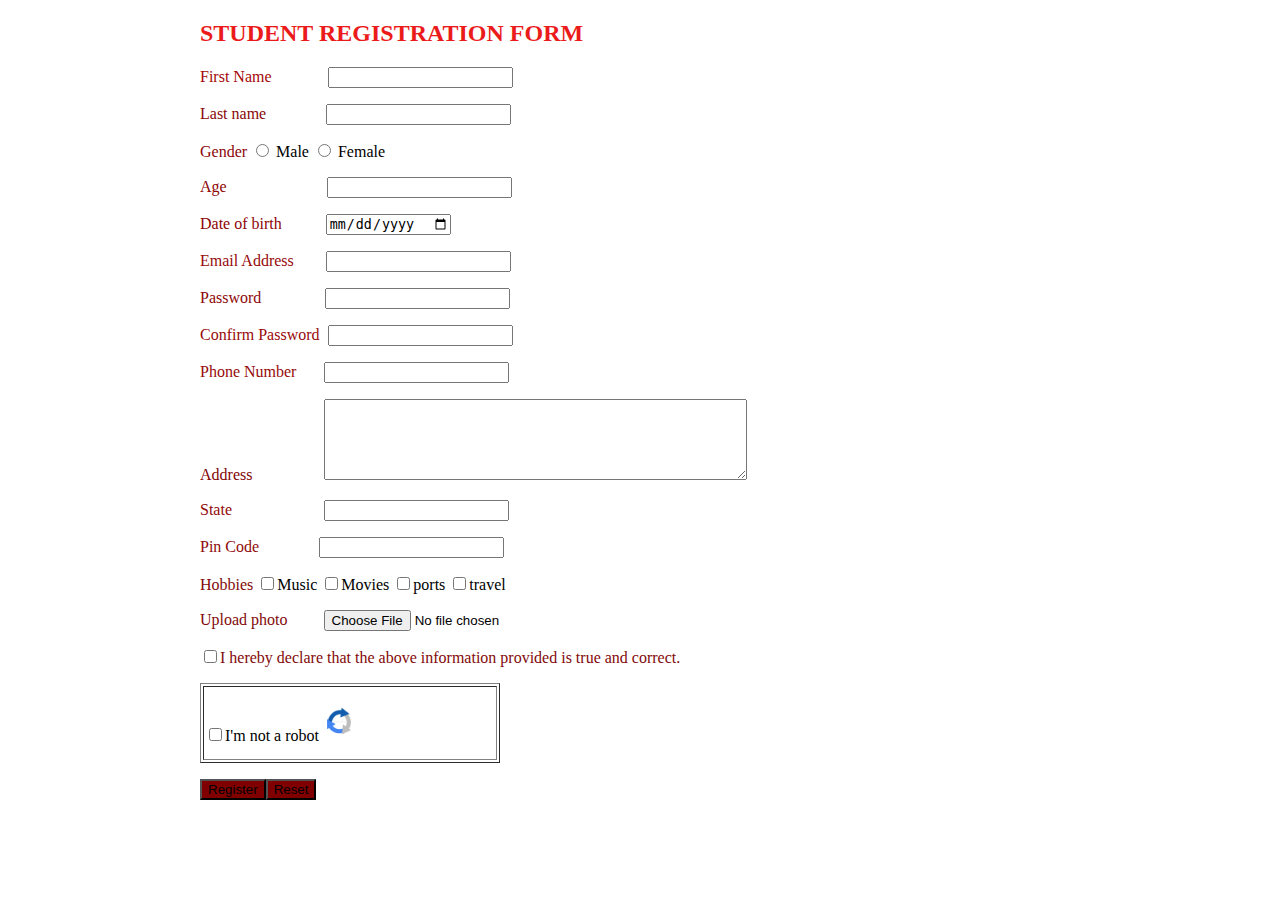
<file: form/index.html>
<!DOCTYPE html>
<html lang="en">
<head>
    <meta charset="UTF-8">
    <meta name="viewport" content="width=device-width, initial-scale=1.0">
    <title>Document</title>
    <style>
        body{
         margin-left: 200px;
         margin-right: 200px;
        }
     </style>
</head>
<body>
   <h2 style="color:rgb(235, 27, 27)">STUDENT REGISTRATION FORM</h2>
   <form action="">

<p><label for=""style="color:rgb(164, 7, 7)">First Name</label>&nbsp;&nbsp;&nbsp;&nbsp;&nbsp;&nbsp;&nbsp;&nbsp;&nbsp;&nbsp;&nbsp;&nbsp;&nbsp;&nbsp;<input type="text" name="" id=""></p>
<p><label for=""style="color:rgb(137, 7, 7)">Last name</label>&nbsp;&nbsp;&nbsp;&nbsp;&nbsp;&nbsp;&nbsp;&nbsp;&nbsp;&nbsp;&nbsp;&nbsp;&nbsp;&nbsp;&nbsp;<input type="text" name="" id=""></p>
<p><label for=""style="color:rgb(139, 7, 7)">Gender</label> <input type="radio" id="gender" name="gender" value="male"/> Male  <input type="radio" id="gender" name="gender" value="female"/> Female</p>
<p><label for=""style="color:rgb(142, 5, 5)">Age</label>&nbsp;&nbsp;&nbsp;&nbsp;&nbsp;&nbsp;&nbsp;&nbsp;&nbsp;&nbsp;&nbsp;&nbsp;&nbsp;&nbsp;&nbsp;&nbsp;&nbsp;&nbsp;&nbsp;&nbsp;&nbsp;&nbsp;&nbsp;&nbsp;&nbsp;<input type="text" name="" id=""></p>
<p><label for=""style="color:rgb(142, 5, 5)">Date of birth</label>&nbsp;&nbsp;&nbsp;&nbsp;&nbsp;&nbsp;&nbsp;&nbsp;&nbsp;&nbsp; <input type="date" name="" id=""></p>
<p><label for=""style="color:rgb(150, 10, 10)">Email Address</label>&nbsp;&nbsp;&nbsp;&nbsp;&nbsp;&nbsp;&nbsp; <input type="email" name="" id=""></p>
<p><label for=""style="color:rgb(142, 7, 7)">Password</label>&nbsp;&nbsp;&nbsp;&nbsp;&nbsp;&nbsp;&nbsp;&nbsp;&nbsp;&nbsp;&nbsp;&nbsp;&nbsp;&nbsp;&nbsp;&nbsp;<input type="password" name="" id=""></p>
<p><label for=""style="color:rgb(152, 9, 9)">Confirm Password</label>&nbsp; <input type="password" name="" id=""></p>
<p><label for=""style="color:rgb(151, 9, 9)">Phone Number</label>&nbsp;&nbsp;&nbsp;&nbsp;&nbsp;&nbsp;&nbsp;<input type="number" name="" id=""></p>
<p><label for=""style="color:rgb(130, 5, 5)">Address</label>&nbsp;&nbsp;&nbsp;&nbsp;&nbsp;&nbsp;&nbsp;&nbsp;&nbsp;&nbsp;&nbsp;&nbsp;&nbsp;&nbsp;&nbsp;&nbsp;&nbsp; <textarea rows="5" cols="50" name="address"></textarea></p>
<p><label for=""style="color:rgb(146, 9, 9)">State</label>&nbsp;&nbsp;&nbsp;&nbsp;&nbsp;&nbsp;&nbsp;&nbsp;&nbsp;&nbsp;&nbsp;&nbsp;&nbsp;&nbsp;&nbsp;&nbsp;&nbsp;&nbsp;&nbsp;&nbsp;&nbsp;&nbsp; <input type="text" name="" id=""></p>
<p><label for=""style="color:rgb(143, 10, 10)">Pin Code</label>&nbsp;&nbsp;&nbsp;&nbsp;&nbsp;&nbsp;&nbsp;&nbsp;&nbsp;&nbsp;&nbsp;&nbsp;&nbsp;&nbsp;&nbsp;<input type="text" name="" id=""></p>
<p><label for=""style="color:rgb(130, 9, 9)">Hobbies</label> <input type="checkbox" name="Hobbies" id="" value=""/>Music <input type="checkbox" name="Hobbies" id="" value=""/>Movies <input type="checkbox" name="Hobbies" id="" value=""/>ports <input type="checkbox" name="Hobbies" id="" value=""/>travel</p>
<p><label for=""style="color:rgb(130, 9, 9)">Upload photo</label>&nbsp;&nbsp;&nbsp;&nbsp;&nbsp;&nbsp;&nbsp;&nbsp;&nbsp;<input type="file" name=""id=""value="choose file"></p>
<p><label for=""style="color:rgb(130, 9, 9)">
<input type="checkbox" name="" id="" value=""/>I hereby declare that the above information provided is true and correct.</p>
<table border="1" width="300" height="80">
    <tr>
        <td><input type="checkbox">I'm not a robot<img src="robot.png" width="40px" height="40px"></td>
    </tr>
</table>
<p><label for=""style="color:rgb(143, 10, 10)"></label><input type="button" value="Register" name="" id="" style="background-color:maroon"><input type="button" value="Reset"name="" id="" style="background-color: maroon"></p>

</form>
</body>
</html>
</file>
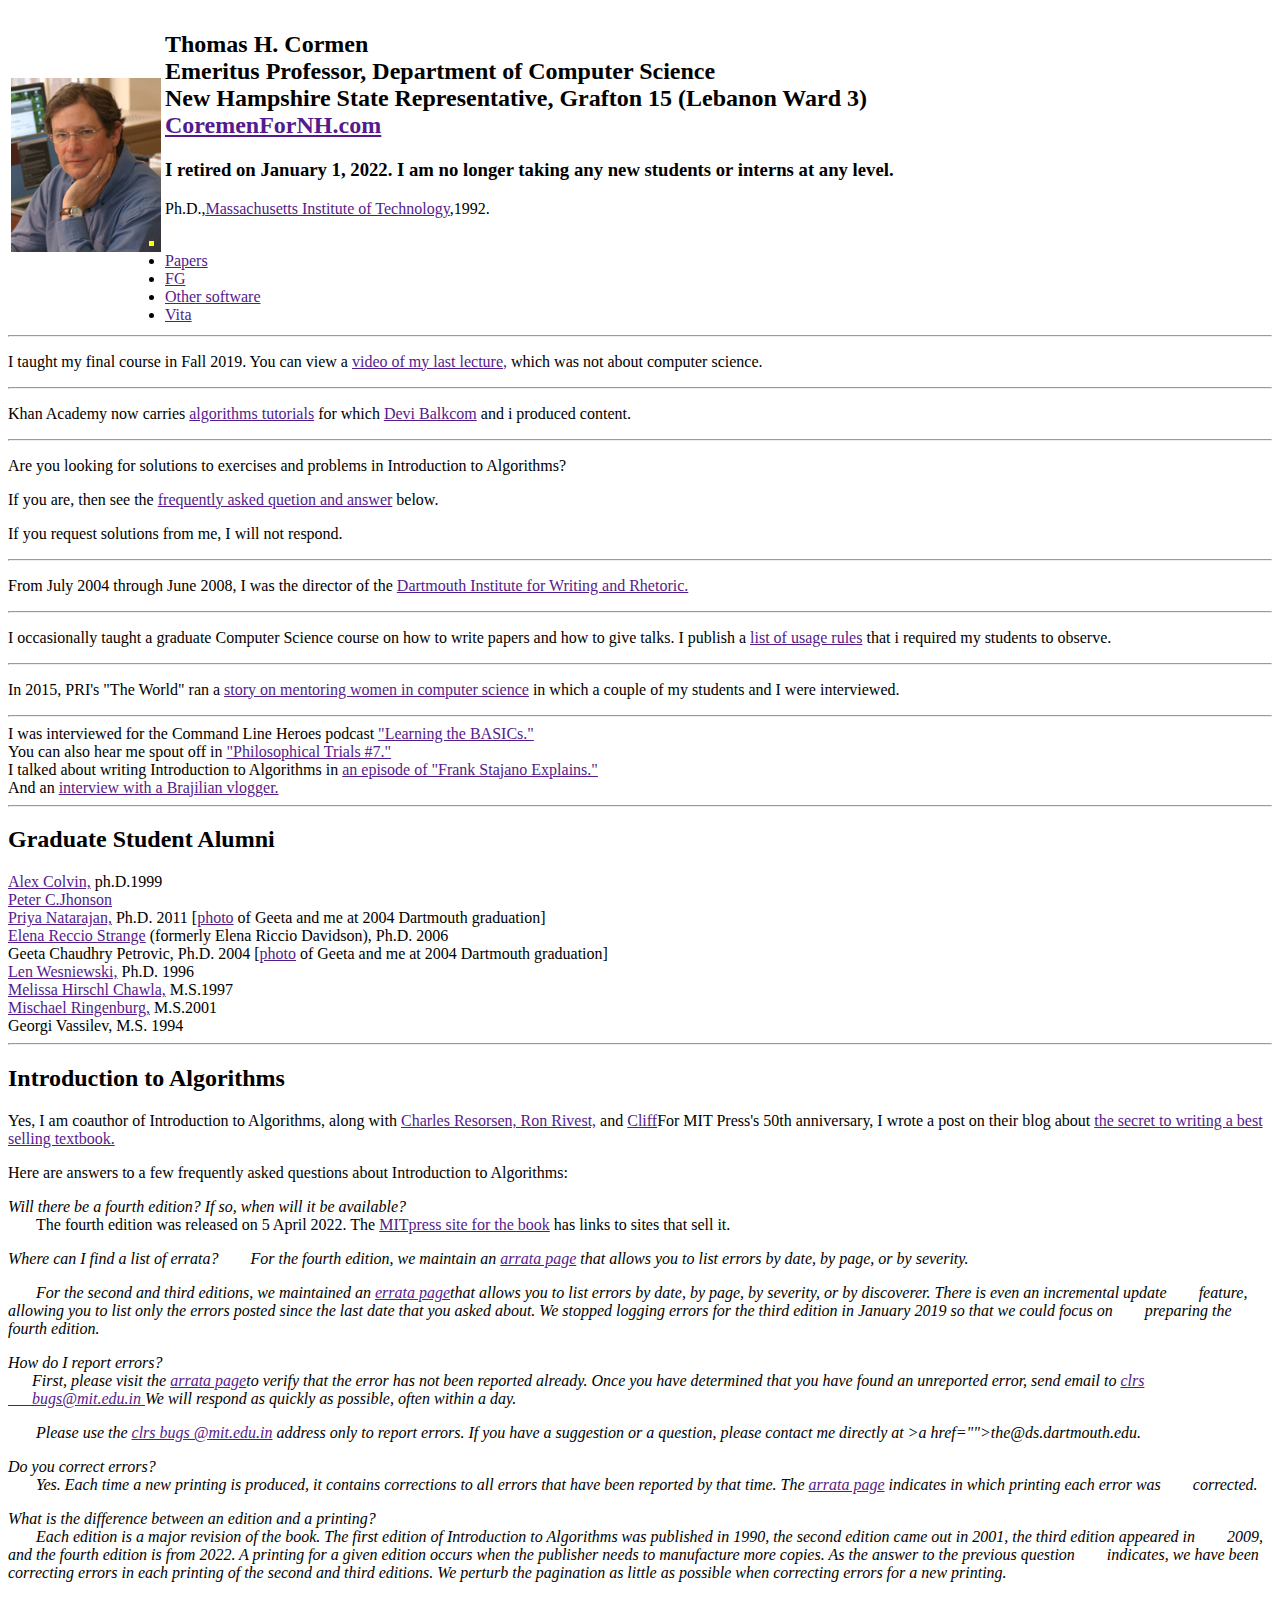
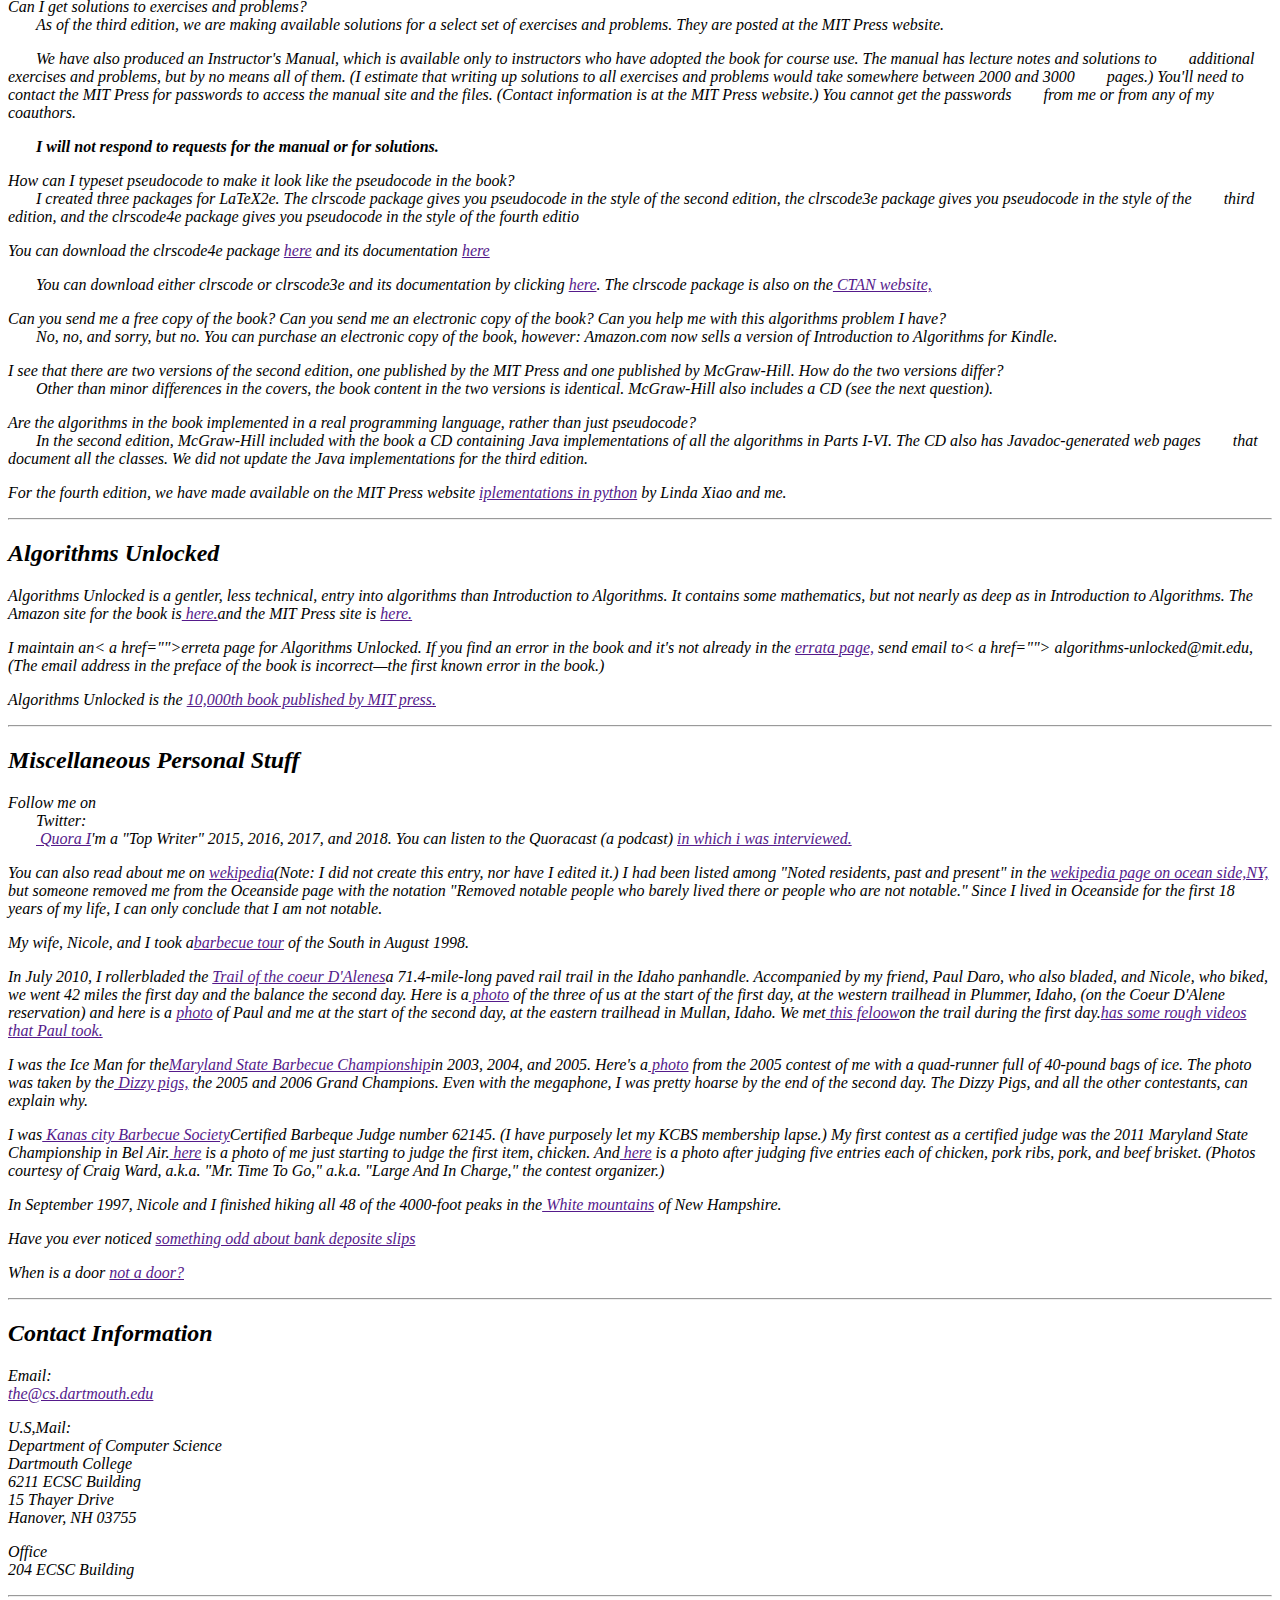
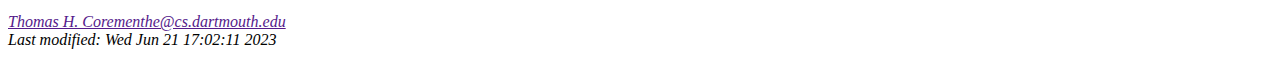
<file: html/index.html>
<!DOCTYPE html>
<html lang="en">
<head>
    <meta charset="UTF-8">
    <meta name="viewport" content="width=device-width, initial-scale=1.0">
    <title>Document</title>
</head>
<body>
    <table>
        <tr>
            <td>
                <img src="Cormen05.jpg" alt="Thomas H. Coreman"width="150px",height="150px">
            </td>
            <td>
                <h2>
                     Thomas H. Cormen<br>
                     Emeritus Professor, Department of Computer Science<br>
                     New Hampshire State Representative, Grafton 15 (Lebanon Ward 3)<br>
                    <a href=""><u>CoremenForNH.com</u></a>
                </h2>
                    <h3>
                        I retired on January 1, 2022. I am no longer taking any new students or interns at any level. 
                    </h3>
                    <p>
                        Ph.D.,<a href=""><u>Massachusetts Institute of Technology</u></a>,1992.
                    </p>
                    <li style ="color:yellow"type="square">
                    <li><a href="">Papers</a></li>
                    <li><a href="">FG</a></li>
                    <li><a href="">Other software</a></li>
                    <li><a href="">Vita</a></li>
                    </li>
            </td>
        </tr>
    </table>
    <hr>
    <p>
        I taught my final course in Fall 2019. You can view a <a href="">video of my last lecture,</a>  which was not about computer science.
    </p>
    <hr>
    <p>
        Khan Academy now carries <a href="">algorithms tutorials</a> for which <a href=""
>Devi Balkcom</a> and i produced content.    </p>
<hr>
<p>
Are you looking for solutions to exercises and problems in Introduction to Algorithms?<br></p>
<p>
If you are, then see the <a href="">frequently asked quetion and answer</a> below.<br>
</p>
<p>
    If you request solutions from me, I will not respond.
</p>
<hr>
<p>From July 2004 through June 2008, I was the director of the <a href="">Dartmouth Institute for Writing and Rhetoric.</a></p>
<hr>
<p>I occasionally taught a graduate Computer Science course on how to write papers and how to give talks. I publish a <a href="">list of usage rules</a> that i required my students to observe.</p>
<hr>
<p>In 2015, PRI's "The World" ran a <a href="">story on mentoring women in computer science</a> in which a couple of my students and I were interviewed.</p>
<hr>
I was interviewed for the Command Line Heroes podcast <a href="">"Learning the BASICs."</a><br>
You can also hear me spout off in <a href="">"Philosophical Trials #7."</a><br>
I talked about writing Introduction to Algorithms in <a href="">an episode of "Frank Stajano Explains."</a><br>
And an <a href="">interview with a Brajilian vlogger.</a>
<hr>
<h2>
    Graduate Student Alumni
</h2>
<li><a href="">Alex Colvin,</a> ph.D.1999</li>
<li><a href="">Peter C.Jhonson</a></li>
<li><a href="">Priya Natarajan,</a> Ph.D. 2011 [<a href="">photo</a> of Geeta and me at 2004 Dartmouth graduation]</li>
<li><a href="">Elena Reccio Strange</a> (formerly Elena Riccio Davidson), Ph.D. 2006 </li>
<li>Geeta Chaudhry Petrovic, Ph.D. 2004 [<a href="">photo</a> of Geeta and me at 2004 Dartmouth graduation]</li>
<li><a href="">Len Wesniewski,</a> Ph.D. 1996</li>
<li><a href="">Melissa Hirschl Chawla,</a> M.S.1997</li>
<li><a href="">Mischael Ringenburg,</a> M.S.2001</li>
<li>Georgi Vassilev, M.S. 1994</li>
<hr>
<h2>
    Introduction to Algorithms
</h2>
<p>Yes, I am coauthor of Introduction to Algorithms, along with <a href="">Charles Resorsen, Ron Rivest,</a> and <a href=""> Cliff</a>For MIT Press's 50th anniversary, I wrote a post on their blog about <a href="">the secret to writing a best selling textbook.</a></p>
<p>Here are answers to a few frequently asked questions about Introduction to Algorithms:</p>
<p><i>Will there be a fourth edition? If so, when will it be available?</i><br>
&nbsp;&nbsp;&nbsp;&nbsp;&nbsp;&nbsp;&nbsp;The fourth edition was released on 5 April 2022. The <a href="">MITpress site for the book</a> has links to sites that sell it.</pre>
<p><i>Where can I find a list of errata?
    &nbsp;&nbsp;&nbsp;&nbsp;&nbsp;&nbsp;&nbsp;For the fourth edition, we maintain an <a href="">arrata page</a> that allows you to list errors by date, by page, or by severity.
</p>
<p>&nbsp;&nbsp;&nbsp;&nbsp;&nbsp;&nbsp;&nbsp;For the second and third editions, we maintained an <a href="">errata page</a>that allows you to list errors by date, by page, by severity, or by discoverer. There is even an incremental update &nbsp;&nbsp;&nbsp;&nbsp;&nbsp;&nbsp;&nbsp;feature, allowing you to list only the errors posted since the last date that you asked about. We stopped logging errors for the third edition in January 2019 so that we could focus on &nbsp;&nbsp;&nbsp;&nbsp;&nbsp;&nbsp;&nbsppreparing the fourth edition.</p>
<p><i>How do I report errors?</i><br>
&nbsp;&nbsp;&nbsp;&nbsp;&nbsp;&nbsp;First, please visit the <a href=""> arrata page</a>to verify that the error has not been reported already. Once you have determined that you have found an unreported error, send email to <a href=""> clrs &nbsp;&nbsp;&nbsp;&nbsp;&nbsp;&nbsp;bugs@mit.edu.in </a>We will respond as quickly as possible, often within a day.</p>
<p>&nbsp;&nbsp;&nbsp;&nbsp;&nbsp;&nbsp;&nbsp;Please use the <a href="">clrs bugs @mit.edu.in</a>  address only to report errors. If you have a suggestion or a question, please contact me directly at >a href="">the@ds.dartmouth.edu.</p>
<p><i>Do you correct errors?</i><br>
    &nbsp;&nbsp;&nbsp;&nbsp;&nbsp;&nbsp;&nbsp;Yes. Each time a new printing is produced, it contains corrections to all errors that have been reported by that time. The <a href=""> arrata page</a> indicates in which printing each error was &nbsp;&nbsp;&nbsp;&nbsp;&nbsp;&nbsp;&nbsp;corrected.
</p>
<p><i>What is the difference between an edition and a printing?</i><br>
&nbsp;&nbsp;&nbsp;&nbsp;&nbsp;&nbsp;&nbsp;Each edition is a major revision of the book. The first edition of Introduction to Algorithms was published in 1990, the second edition came out in 2001, the third edition appeared in &nbsp;&nbsp;&nbsp;&nbsp;&nbsp;&nbsp;&nbsp;2009, and the fourth edition is from 2022. A printing for a given edition occurs when the publisher needs to manufacture more copies. As the answer to the previous question &nbsp;&nbsp;&nbsp;&nbsp;&nbsp;&nbsp;&nbsp;indicates, we have been correcting errors in each printing of the second and third editions. We perturb the pagination as little as possible when correcting errors for a new printing.</p>
<p><i>Can I get solutions to exercises and problems?</i><br>
    &nbsp;&nbsp;&nbsp;&nbsp;&nbsp;&nbsp;&nbsp;As of the third edition, we are making available solutions for a select set of exercises and problems. They are posted at the MIT Press website.</p>
    <p>&nbsp;&nbsp;&nbsp;&nbsp;&nbsp;&nbsp;&nbsp;We have also produced an Instructor's Manual, which is available only to instructors who have adopted the book for course use. The manual has lecture notes and solutions to &nbsp;&nbsp;&nbsp;&nbsp;&nbsp;&nbsp;&nbsp;additional exercises and problems, but by no means all of them. (I estimate that writing up solutions to all exercises and problems would take somewhere between 2000 and 3000 &nbsp;&nbsp;&nbsp;&nbsp;&nbsp;&nbsp;&nbsp;pages.) You'll need to contact the MIT Press for passwords to access the manual site and the files. (Contact information is at the MIT Press website.) You cannot get the passwords &nbsp;&nbsp;&nbsp;&nbsp;&nbsp;&nbsp;&nbsp;from me or from any of my coauthors.</p>
    <p><b>&nbsp;&nbsp;&nbsp;&nbsp;&nbsp;&nbsp;&nbsp;I will not respond to requests for the manual or for solutions.</b></p>
    <p><i>How can I typeset pseudocode to make it look like the pseudocode in the book?</i><br>
        &nbsp;&nbsp;&nbsp;&nbsp;&nbsp;&nbsp;&nbsp;I created three packages for LaTeX2e. The clrscode package gives you pseudocode in the style of the second edition, the clrscode3e package gives you pseudocode in the style of the &nbsp;&nbsp;&nbsp;&nbsp;&nbsp;&nbsp;&nbsp;third edition, and the clrscode4e package gives you pseudocode in the style of the fourth editio
    </p>
    <p>You can download the clrscode4e package <a href=""> here</a> and its documentation <a href=""> here</a></p>
    <p>&nbsp;&nbsp;&nbsp;&nbsp;&nbsp;&nbsp;&nbsp;You can download either clrscode or clrscode3e and its documentation by clicking <a href=""> here</a>. The clrscode package is also on the<a href=""> CTAN website,</a></p>
<p><i>Can you send me a free copy of the book? Can you send me an electronic copy of the book? Can you help me with this algorithms problem I have?</i><br>
    &nbsp;&nbsp;&nbsp;&nbsp;&nbsp;&nbsp;&nbsp;No, no, and sorry, but no. You can purchase an electronic copy of the book, however: Amazon.com now sells a version of Introduction to Algorithms for Kindle.</p>
<p><i>I see that there are two versions of the second edition, one published by the MIT Press and one published by McGraw-Hill. How do the two versions differ?</i><br>
    &nbsp;&nbsp;&nbsp;&nbsp;&nbsp;&nbsp;&nbsp;Other than minor differences in the covers, the book content in the two versions is identical. McGraw-Hill also includes a CD (see the next question).<br>
   </p>
    <p><i>Are the algorithms in the book implemented in a real programming language, rather than just pseudocode?</i><br>
        &nbsp;&nbsp;&nbsp;&nbsp;&nbsp;&nbsp;&nbsp;In the second edition, McGraw-Hill included with the book a CD containing Java implementations of all the algorithms in Parts I-VI. The CD also has Javadoc-generated web pages &nbsp;&nbsp;&nbsp;&nbsp;&nbsp;&nbsp;&nbsp;that document all the classes. We did not update the Java implementations for the third edition.</p>
        <p>For the fourth edition, we have made available on the MIT Press website <a href=""> iplementations in python</a> by Linda Xiao and me.</p>
        <hr>
        <h2>Algorithms Unlocked</h2>
        <p>Algorithms Unlocked is a gentler, less technical, entry into algorithms than Introduction to Algorithms. It contains some mathematics, but not nearly as deep as in Introduction to Algorithms. The Amazon site for the book is<a href=""> here.</a>and the MIT Press site is <a href=""> here.</a></p>
        <p>I maintain an< a href="">erreta page</a> for Algorithms Unlocked. If you find an error in the book and it's not already in the <a href=""> errata page,</a> send email to< a href=""> algorithms-unlocked@mit.edu,</a>  (The email address in the preface of the book is incorrect—the first known error in the book.)</p>
        <p>Algorithms Unlocked is the <a href=""> 10,000th book published by MIT press.</a></p>
        <hr>
        <h2>Miscellaneous Personal Stuff</h2>
        <p>Follow me on<br>
            &nbsp;&nbsp;&nbsp;&nbsp;&nbsp;&nbsp;&nbsp;Twitter:<br>
            &nbsp;&nbsp;&nbsp;&nbsp;&nbsp;&nbsp;&nbsp;<a href=""> Quora I</a>'m a "Top Writer" 2015, 2016, 2017, and 2018. You can listen to the Quoracast (a podcast) <a href=""> in which i was interviewed.</a></p>
            <p>You can also read about me on <a href="">wekipedia</a>(Note: I did not create this entry, nor have I edited it.) I had been listed among "Noted residents, past and present" in the <a href="">wekipedia page on ocean side,NY,</a> but someone removed me from the Oceanside page with the notation "Removed notable people who barely lived there or people who are not notable." Since I lived in Oceanside for the first 18 years of my life, I can only conclude that I am not notable.</p>
            <p>
                My wife, Nicole, and I took a<a href="">barbecue tour</a> of the South in August 1998.
            </p>
            <p>In July 2010, I rollerbladed the <a href=""> Trail of the coeur D'Alenes</a>a 71.4-mile-long paved rail trail in the Idaho panhandle. Accompanied by my friend, Paul Daro, who also bladed, and Nicole, who biked, we went 42 miles the first day and the balance the second day. Here is a<a href=""> photo</a> of the three of us at the start of the first day, at the western trailhead in Plummer, Idaho, (on the Coeur D'Alene reservation) and here is a <a href=""> photo</a> of Paul and me at the start of the second day, at the eastern trailhead in Mullan, Idaho. We met<a href=""> this feloow</a>on the trail during the first day.<a href="">has some rough videos that Paul took.</a></p>
            <p>I was the Ice Man for the<a href="">Maryland State Barbecue Championship</a>in 2003, 2004, and 2005. Here's a<a href=""> photo</a> from the 2005 contest of me with a quad-runner full of 40-pound bags of ice. The photo was taken by the<a href=""> Dizzy pigs,</a> the 2005 and 2006 Grand Champions. Even with the megaphone, I was pretty hoarse by the end of the second day. The Dizzy Pigs, and all the other contestants, can explain why.</p>
            <p>I was<a href=""> Kanas city Barbecue Society</a>Certified Barbeque Judge number 62145. (I have purposely let my KCBS membership lapse.) My first contest as a certified judge was the 2011 Maryland State Championship in Bel Air.<a href=""> here</a> is a photo of me just starting to judge the first item, chicken. And<a href=""> here</a> is a photo after judging five entries each of chicken, pork ribs, pork, and beef brisket. (Photos courtesy of Craig Ward, a.k.a. "Mr. Time To Go," a.k.a. "Large And In Charge," the contest organizer.)</p>
            <p>In September 1997, Nicole and I finished hiking all 48 of the 4000-foot peaks in the<a href=""> White mountains</a> of New Hampshire.</p>
            <p>Have you ever noticed <a href=""> something odd about bank deposite slips</a></p>
            <p>When is a door <a href="">not a door?</a></p>
            <hr>
            <h2>
                Contact Information
            </h2>
            <p>Email:<br>
            <a href="">the@cs.dartmouth.edu</a></p>
            <p>U.S,Mail:<br>
                Department of Computer Science<br>
                Dartmouth College<br>
                6211 ECSC Building<br>
                15 Thayer Drive<br>
                Hanover, NH 03755</p>
                <p>Office<br>
                    204 ECSC Building</p>
                    <hr>
                    <p><a href="">Thomas H. Corementhe@cs.dartmouth.edu</a><br>
                        Last modified: Wed Jun 21 17:02:11 2023</p>



</html>
</file>
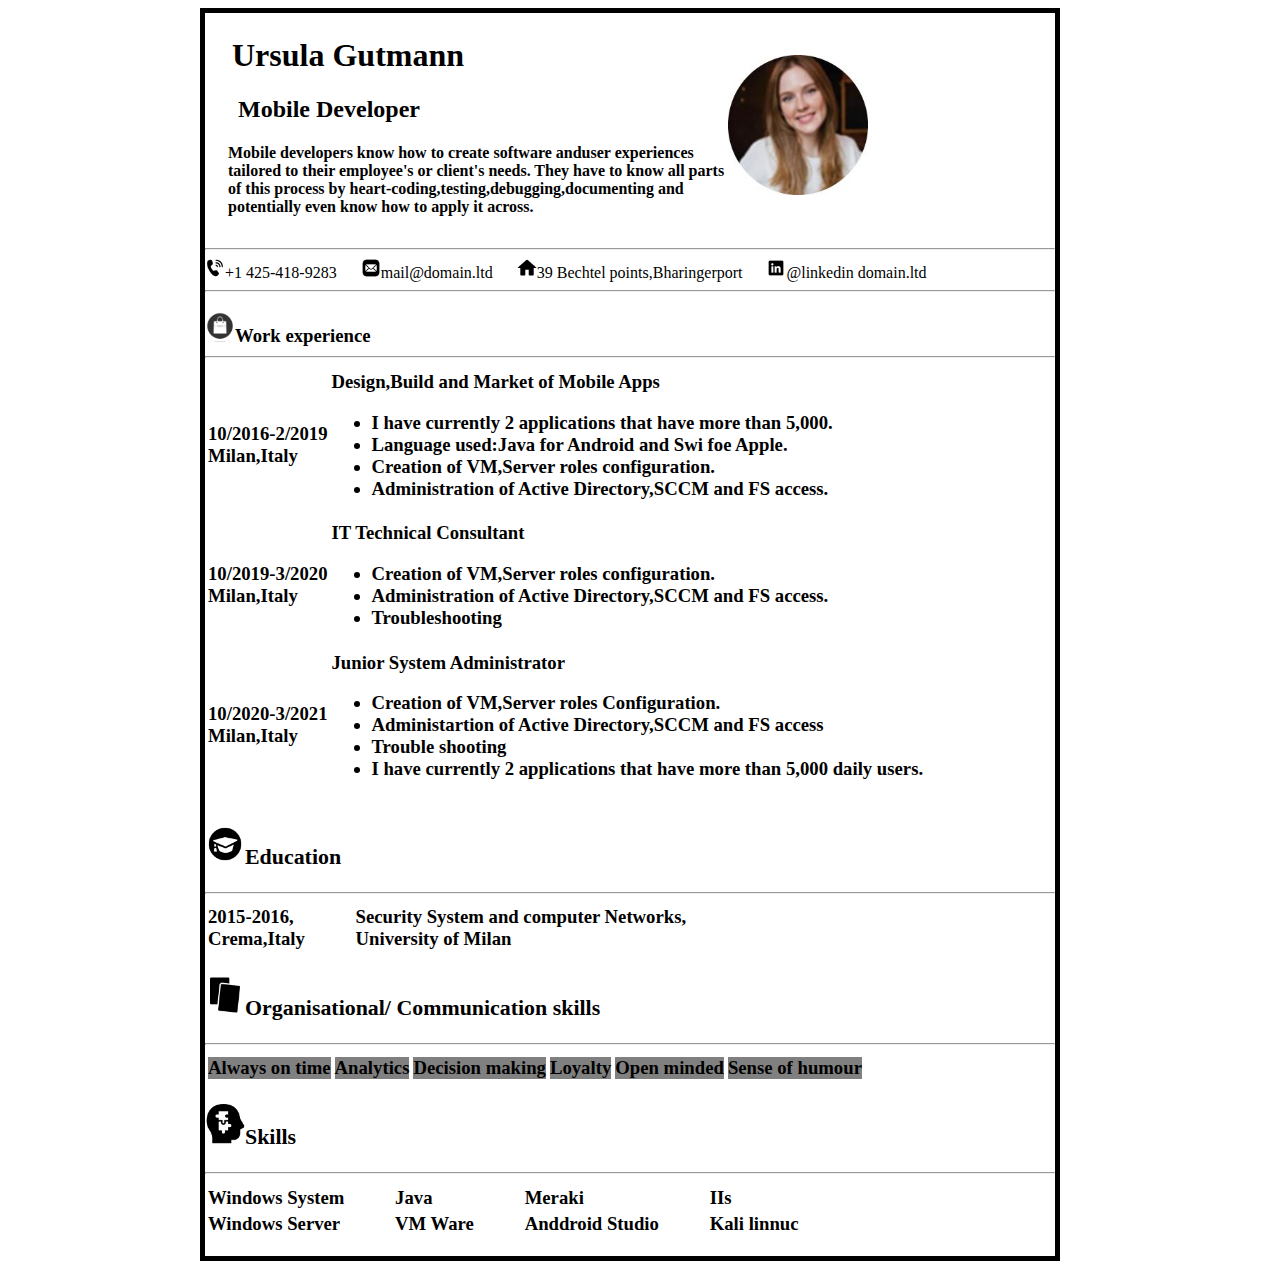
<file: resume/index.html>
<!DOCTYPE html>
<html lang="en">
<head>
    <meta charset="UTF-8">
    <meta name="viewport" content=cover, initial-scale=1.0">
    <title>Document</title>
    <style>
       body{
        margin-left: 200px;
        margin-right: 220px;
        border: 5px solid black;
        
       }
    </style>
</head>
<body>
    <table>
        <tr>
            <td>
                <h1>
                    &nbsp;&nbsp;&nbsp;Ursula Gutmann
                </h1>
                <h2>
                    &nbsp;&nbsp;&nbsp;&nbsp;&nbsp;Mobile Developer
                </h2>
                <h4 >
                    &nbsp;&nbsp;&nbsp;&nbsp;&nbsp;Mobile developers know how to create software anduser experiences<br>
                    &nbsp;&nbsp;&nbsp;&nbsp;&nbsp;tailored to their employee's or client's needs. They have to know all parts<br>
                    &nbsp;&nbsp;&nbsp;&nbsp;&nbsp;of this process by heart-coding,testing,debugging,documenting and<br>
                    &nbsp;&nbsp;&nbsp;&nbsp;&nbsp;potentially even know how to apply it across.
                </h4>
            </td>
            <td>
                <img src="pic img.jpg" alt=""width="140px"height="140px">
            </td>
        </tr>
    </table>
    <hr>
    <td>
        <img src="call img.png" alt="number" width="20px",height="20px">+1 425-418-9283&nbsp;&nbsp;&nbsp;&nbsp;&nbsp;
    </td>
    <td>
        <img src="mail img.png" alt="mail" width="20px",height="20px">mail@domain.ltd&nbsp;&nbsp;&nbsp;&nbsp;&nbsp;
    </td>
    <td>
        <img src="home img.png" alt="mail" width="20px",height="20px">39 Bechtel points,Bharingerport&nbsp;&nbsp;&nbsp;&nbsp;&nbsp;
    </td>
    <td>
        <img src="linkedin img.png" alt="mail" width="20px",height="20px">@linkedin domain.ltd&nbsp;&nbsp;&nbsp;
    </td>
    <hr>
    <h3>
    <img src="bag img.webp" alt="" width="30px",height="30px"><b>Work experience</
    </h3>
        <hr>
        <table>
            <tr>
                <td>
                   <b>10/2016-2/2019</b><br>
                    <b>Milan,Italy</b>
                </td>
                <td>
                    <b>Design,Build and Market of Mobile Apps</b>
                    <ul>
                        <li>
                            I have currently 2 applications that have more than 5,000.
                        </li>
                        <li>Language used:Java for Android and Swi foe Apple.</li>
                        <li>Creation of VM,Server roles configuration.</li>
                        <li>Administration of Active Directory,SCCM and FS access.</li>
                    </ul>
                </td>
            </tr>
            <tr>
                <td>
                    <b>10/2019-3/2020</b><br>
                    <b>Milan,Italy</b>
                </td>
                <td>
                    <b>IT Technical Consultant</b>
                    <ul>
                        <li>
                            Creation of VM,Server roles configuration.
                        </li>
                        <li>Administration of Active Directory,SCCM and FS access.</li>
                        <li>Troubleshooting</li>
                    </ul>
                </td>
            </tr>
            <tr>
                <td>
                    <b>10/2020-3/2021</b><br>
                    <b>Milan,Italy</b>
                </td>
                <td>
                    <b>Junior System Administrator</b>
                    <ul>
                        <li>Creation of VM,Server roles Configuration.</li>
                        <li>Administartion of Active Directory,SCCM and FS access</li>
                        <li>Trouble shooting</li>
                        <li>I have currently 2 applications that have more than 5,000 daily users.</li>
                    </ul>
                </td>
            </tr>
        </table>
        <h3>
        <img src="edu img.png" alt="" width="40px",height="40px"><b>Education</b>
        </h3>
        <hr>
        <table>
            <tr>
                <td>
                    <b>
                        2015-2016,<br>
                        Crema,Italy
                    </b>
                </td>
                <td>
                    <b>
                        &nbsp;&nbsp;&nbsp;&nbsp;&nbsp;&nbsp;&nbsp;&nbsp;&nbsp;&nbsp;Security System and computer Networks,<br>
                        &nbsp;&nbsp;&nbsp;&nbsp;&nbsp;&nbsp;&nbsp;&nbsp;&nbsp;&nbsp;University of Milan
                    </b>
                </td>
            </tr>
        </table>
        <h3>
        <img src="org img.png" alt="" width="40px",height="40px"><b>Organisational/ Communication skills</b>
        </h3>
        <hr>
        <table>
            <tr>
                <td><div style="background-color:grey;">Always on time</div></td>
                <td><div style="background-color:grey;">Analytics</div></td>
                <td><div style="background-color:grey;">Decision making</div></td>
                <td><div style="background-color:grey;">Loyalty</div></td>
                <td><div style="background-color:grey;">Open minded</div></td>
                <td><div style="background-color:grey;">Sense of humour</div></td>
                </tr>
        </table>
        <h3>
        <img src="skill img.png" alt="" width="40px",height="40px"><b>Skills</b>
        </h3>
        <hr>
        <table>
            <tr>
                <td>
                    <b>Windows System</b>
                </td>
                <td>
                    <b>&nbsp;&nbsp;&nbsp;&nbsp;&nbsp;&nbsp;&nbsp;&nbsp;&nbsp;&nbsp;Java</b>
                </td>
                <td>
                    <b>&nbsp;&nbsp;&nbsp;&nbsp;&nbsp;&nbsp;&nbsp;&nbsp;&nbsp;&nbsp;Meraki</b>
                </td>
                <td>
                    <b>&nbsp;&nbsp;&nbsp;&nbsp;&nbsp;&nbsp;&nbsp;&nbsp;&nbsp;&nbsp;IIs</b>
                </td>
            </tr>
            <tr>
                <td>
                    <b>Windows Server</b>
                </td>
                <td><b>&nbsp;&nbsp;&nbsp;&nbsp;&nbsp;&nbsp;&nbsp;&nbsp;&nbsp;&nbsp;VM Ware</b></td>
                <td><b>&nbsp;&nbsp;&nbsp;&nbsp;&nbsp;&nbsp;&nbsp;&nbsp;&nbsp;&nbsp;Anddroid Studio</b></td>
                <td><b>&nbsp;&nbsp;&nbsp;&nbsp;&nbsp;&nbsp;&nbsp;&nbsp;&nbsp;&nbsp;Kali linnuc</b></td>
            </tr>
        </table>
</body>
</html>
</file>
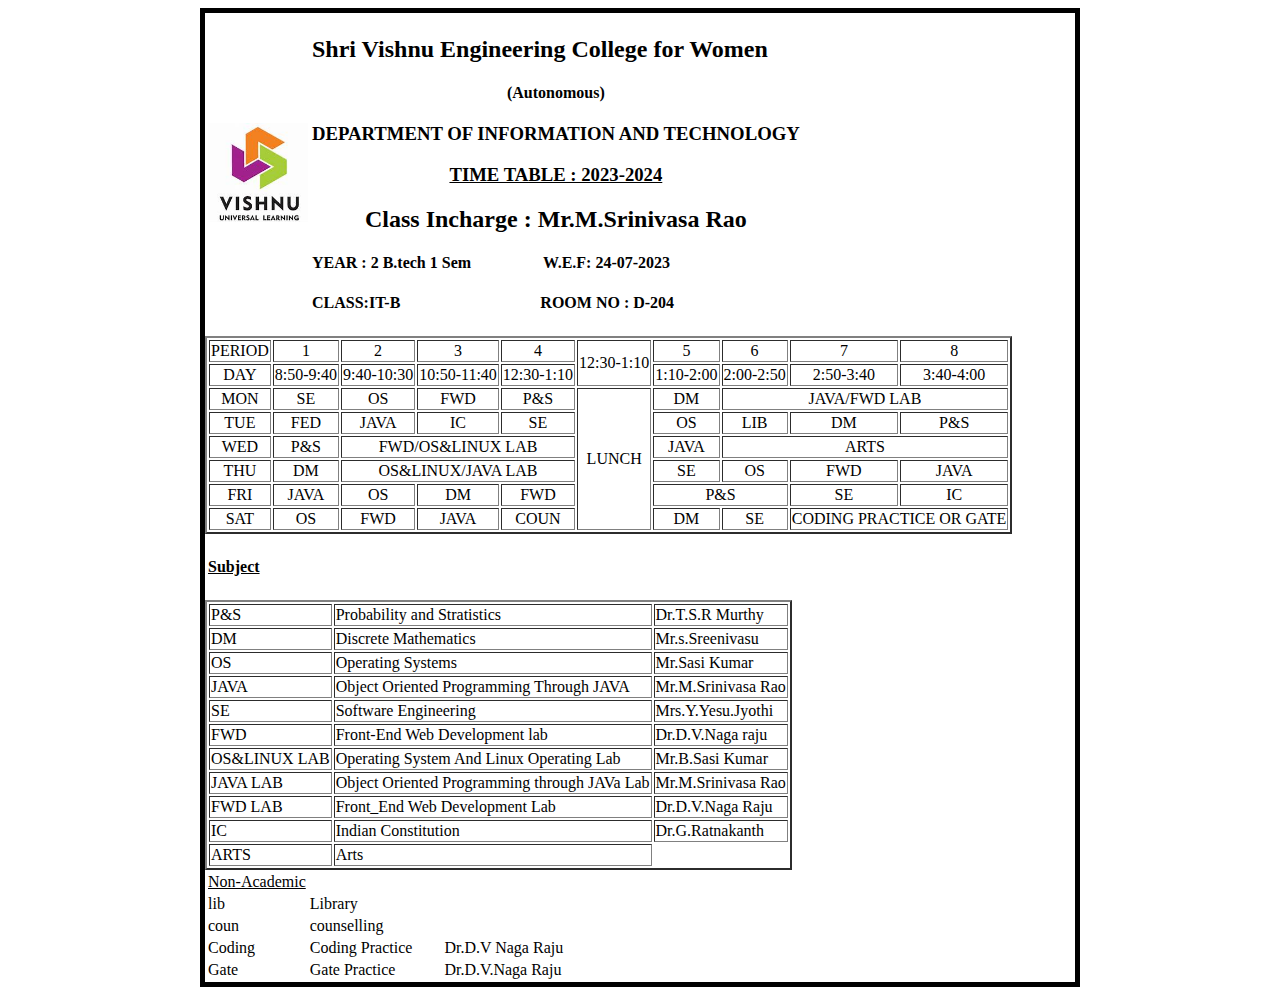
<file: table/index.html>
<!DOCTYPE html>
<html lang="en">
<head>
    <meta charset="UTF-8">
    <meta name="viewport" content="width=device-width, initial-scale=1.0">
    <title>Document</title>
    <style>
        body{
         margin-left: 200px;
         margin-right: 200px;
         border: 5px solid black;
         
        }
     </style>
</head>
<body>
    <Table>
        <tr>
            <td><img src="vishnulogo.jpg" alt="vishnulogo" width="100px",height="100px"></td>
            <td>
                <h2>Shri Vishnu Engineering College for Women</h2>
                <h4 align="center">(Autonomous)</h4>
                <h3 align="center">DEPARTMENT OF INFORMATION AND TECHNOLOGY</h3>
                <h3 align="center"><u>TIME TABLE : 2023-2024</u></h3>
                <h2 align="center">Class Incharge : Mr.M.Srinivasa Rao</h2>
                <h4 align="left">YEAR : 2 B.tech 1 Sem &nbsp;&nbsp;&nbsp;&nbsp;&nbsp;&nbsp;&nbsp;&nbsp;&nbsp;&nbsp;&nbsp;&nbsp;&nbsp;&nbsp;&nbsp;&nbsp;&nbsp;W.E.F: 24-07-2023</h4>
                <h4 align="left">CLASS:IT-B&nbsp;&nbsp;&nbsp;&nbsp;&nbsp;&nbsp;&nbsp;&nbsp;&nbsp;&nbsp;&nbsp;&nbsp;&nbsp;&nbsp;&nbsp;&nbsp;&nbsp;&nbsp;&nbsp;&nbsp;&nbsp;&nbsp;&nbsp;&nbsp;&nbsp;&nbsp;&nbsp;&nbsp;&nbsp;&nbsp;&nbsp;&nbsp;&nbsp;&nbsp;&nbsp;ROOM NO : D-204</h4>
            </td>
            <table border="2">
                <tr align="center">
                    <td>PERIOD</td>
                    <td>1</td>
                    <td>2</td>
                    <td>3</td>
                    <td>4</td>
                    <td rowspan="2">12:30-1:10</td>
                    <td>5</td>
                    <td>6</td>
                    <td>7</td>
                    <td>8</td>
                </tr>
                <tr align="center">
                    <td>DAY</td>
                    <td>8:50-9:40</td>
                    <td>9:40-10:30</td>
                    <td>10:50-11:40</td>
                    <td>12:30-1:10</td>
                    <td>1:10-2:00</td>
                    <td>2:00-2:50</td>
                    <td>2:50-3:40</td>
                    <td>3:40-4:00</td>
                </tr>
                <tr align="center">
                    <td>MON</td>
                    <td>SE</td>
                    <td>OS</td>
                    <td>FWD</td>
                    <td>P&S</td>
                    <td rowspan="7">LUNCH</td>
                    <td>DM</td>
                    <td colspan="3">JAVA/FWD LAB</td>
                </tr>
                <tr align="center">
                    <td>TUE</td>
                    <td>FED</td>
                    <td>JAVA</td>
                    <td>IC</td>
                    <td>SE</td>
                    <td>OS</td>
                    <td>LIB</td>
                    <td>DM</td>
                    <td>P&S</td>
                </tr>
                <tr align="center">
                    <td>WED</td>
                    <td>P&S</td>
                    <td colspan="3">FWD/OS&LINUX LAB</td>
                    <td>JAVA</td>
                    <td colspan="3">ARTS</td>
                </tr>
                <tr align="center">
                    <td>THU</td>
                    <td>DM</td>
                    <td colspan="3">OS&LINUX/JAVA LAB</td>
                    <td>SE</td>
                    <td>OS</td>
                    <td>FWD</td>
                    <td>JAVA</td>
                </tr>
                <tr align="center">
                    <td>FRI</td>
                    <td>JAVA</td>
                    <td>OS</td>
                    <td>DM</td>
                    <td>FWD</td>
                    <td colspan="2">P&S</td>
                    <td>SE</td>
                    <td>IC</td>
                </tr>
                <tr align="center">
                    <td>SAT</td>
                    <td>OS</td>
                    <td>FWD</td>
                    <td>JAVA</td>
                    <td>COUN</td>
                    <td>DM</td>
                    <td>SE</td>
                    <td colspan="6">CODING PRACTICE OR GATE </td>
                </tr>
            </table>
            <table>
                <tr>
                    <td>
                        <h4 align="center"><u> Subject</u></h4>
                    </td>
                </tr>
            </table>
            <table border="2">
                <tr>
                    <td>P&S</td>
                    <td>Probability and Stratistics</td>
                    <td>Dr.T.S.R Murthy</td>
                </tr>
                <tr>
                    <td>DM</td>
                    <td>Discrete Mathematics</td>
                    <td>Mr.s.Sreenivasu</td>
                </tr>
                <tr>
                    <td>OS</td>
                    <td>Operating Systems</td>
                    <td>Mr.Sasi Kumar</td>
                </tr>
                <tr><td>JAVA</td>
                <td>Object Oriented Programming Through JAVA</td>
                <td>Mr.M.Srinivasa Rao</td></tr>
                <tr><td>SE</td>
                <td>Software Engineering</td>
                <td>Mrs.Y.Yesu.Jyothi</td></tr>
                <tr><td>FWD</td>
                <td>Front-End Web Development lab</td>
                <td>Dr.D.V.Naga raju</td></tr>
                <tr><td>OS&LINUX LAB</td>
                <td>Operating System And Linux Operating Lab</td>
                <td>Mr.B.Sasi Kumar</td></tr>
                <tr><td>JAVA LAB</td>
                <td>Object Oriented Programming through JAVa Lab</td>
                <td>Mr.M.Srinivasa Rao</td></tr>
                <tr><td>FWD LAB</td>
                <td>Front_End Web Development Lab</td>
                <td>Dr.D.V.Naga Raju</td></tr>
                <tr><td>IC</td>
                <td>Indian Constitution</td>
                <td>Dr.G.Ratnakanth</td></tr>
                <tr><td>ARTS</td>
                <td>Arts</td></tr>
            </table>
            <table>
                <tr>
                    <td>
                        <u>Non-Academic</u>
                    </td>
                </tr>
                <tr>
                    <td>lib</td>
                    <td>Library</td>
                </tr>
                <tr>
                    <td>coun</td>
                    <td>counselling</td>
                    
                </tr>
                <tr>
                    <td>Coding</td>
                    <td>Coding Practice</td>
                    <td>&nbsp;&nbsp;&nbsp;&nbsp;&nbsp;&nbsp;&nbsp;Dr.D.V Naga Raju</td>
                </tr>
                <tr>
                    <td>Gate</td>
                    <td>Gate Practice</td>
                    <td>&nbsp;&nbsp;&nbsp;&nbsp;&nbsp;&nbsp;&nbsp;Dr.D.V.Naga Raju</td>
                </tr>
            </table>

        </tr>
    </Table>
</body>
</html>
</file>
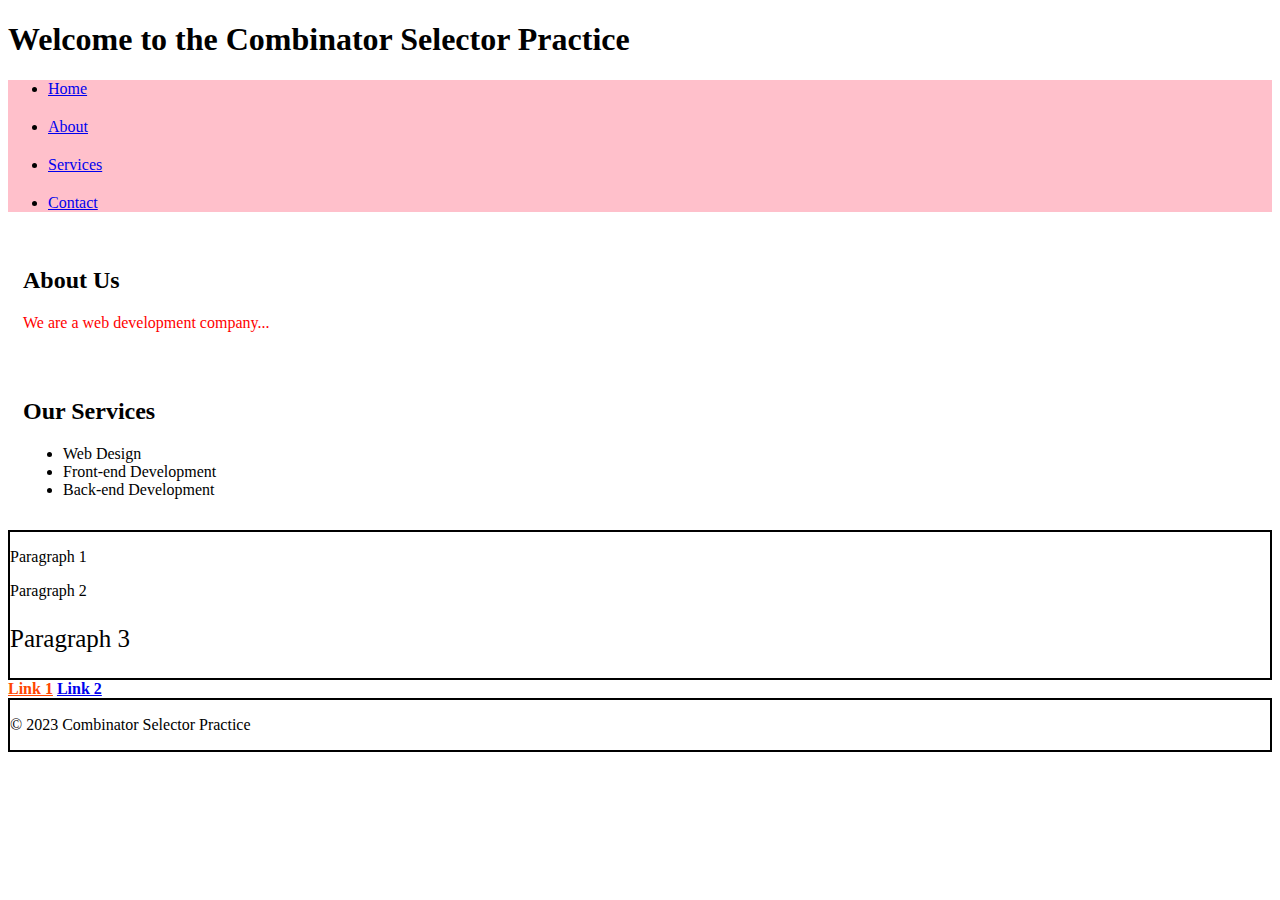
<file: css asg-1/asig.html>
<!DOCTYPE html>
<html>
<head>
    <link rel="stylesheet" href="asig.css">
<title>Combinator Selector Practice</title>
<style>
/* Add your CSS rules here */
</style>
</head>
<body>
<header>
<h1>Welcome to the Combinator Selector Practice</h1>
</header>
<nav>
<ul>
<li><a href="#">Home</a></li>
<li><a href="#">About</a></li>
<li><a href="#">Services</a></li>
<li><a href="#">Contact</a></li>
</ul>
</nav>
<main>
<section>
<h2>About Us</h2>
<p>We are a web development company...</p>
</section>
<section>
<h2>Our Services</h2>
<ul>
<li>Web Design</li>
<li>Front-end Development</li>
<li>Back-end Development</li>
</ul>
</section>
</main>
<div id="additional-info">
<div class="paragraphs">
<p>Paragraph 1</p>
<p>Paragraph 2</p>
<p class="font">Paragraph 3</p>
</div>
<div class="links">
<a href="#">Link 1</a>
<a href="#">Link 2</a>
</div>
</div>
<footer>
<p>&copy; 2023 Combinator Selector Practice</p>
</footer>
</body>
</html>
</file>
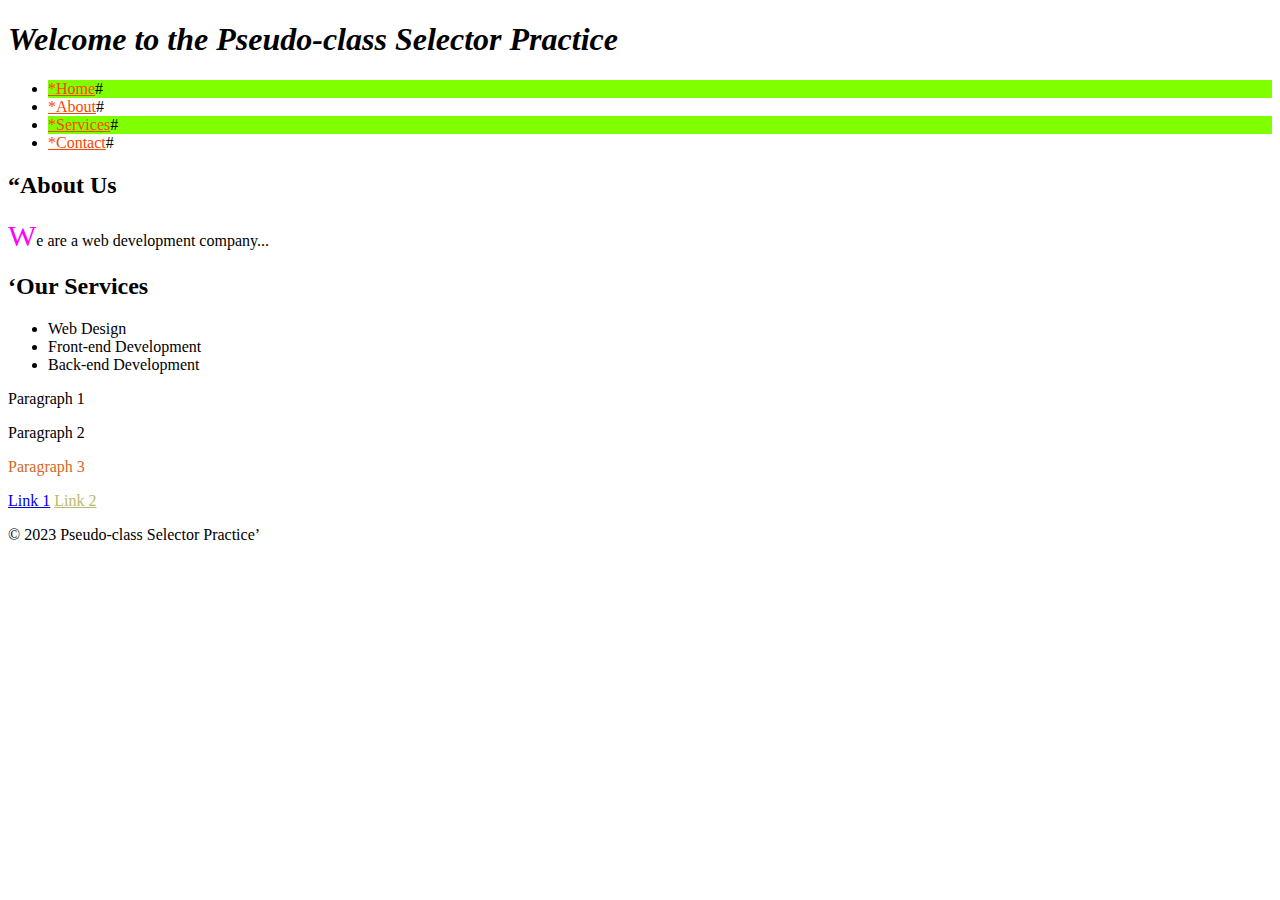
<file: css asg-2/asign.html>
<!DOCTYPE html>
<html>

<head>
    <link rel="stylesheet" href="asign.css">
    <title>Pseudo-class Selector Practice</title>
    <style>
        /* Add your CSS rules here */
    </style>
</head>

<body>
    <header>
        <h1>Welcome to the Pseudo-class Selector Practice</h1>
    </header>
    <nav>
        <ul>
            <li><a class="colo1" href="#">Home</a></li>
            <li><a class="colo2" href="#">About</a></li>
            <li><a class="colo3" href="#">Services</a></li>
            <li><a class="colo4" href="#">Contact</a></li>
        </ul>
    </nav>
    <main>
        <section>
            <h2>About Us</h2>
            <p>We are a web development company...</p>

        </section>
        <section>
            <h2>Our Services</h2>
            <ul>
                <li>Web Design</li>
                <li>Front-end Development</li>
                <li>Back-end Development</li>
            </ul>
        </section>
    </main>
    <div id="additional-info">
        <div class="paragraphs">
            <p>Paragraph 1</p>
            <p>Paragraph 2</p>
            <p>Paragraph 3</p>
        </div>
        <div class="links">
            <a href="#">Link 1</a>
            <a href="#">Link 2</a>
        </div>
    </div>
    <footer>
        <p>&copy; 2023 Pseudo-class Selector Practice</p>
    </footer>
</body>

</html>
</file>
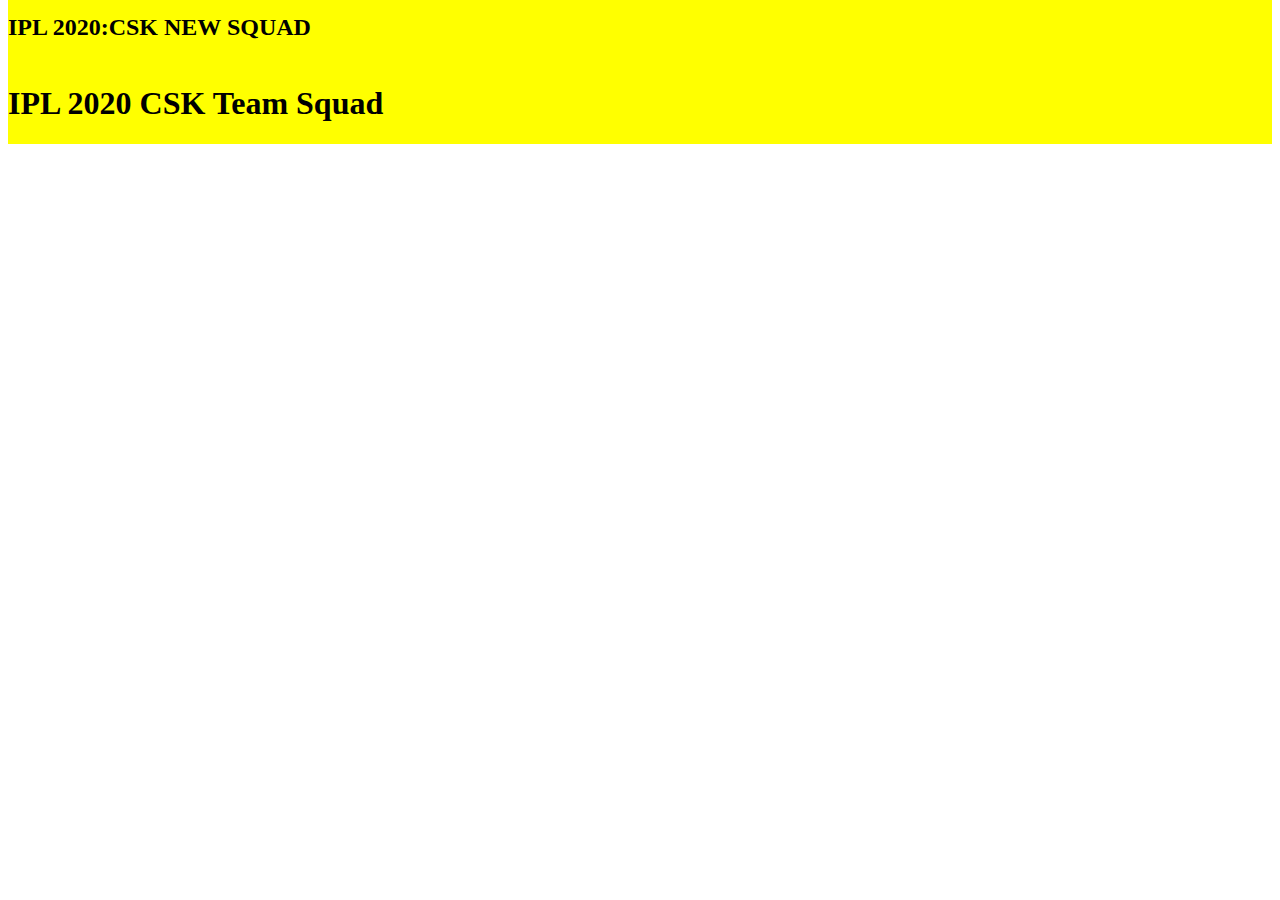
<file: grid/grid.html>
<!DOCTYPE html>
<html lang="en">
<head>
    <meta charset="UTF-8">
    <meta name="viewport" content="width=device-width, initial-scale=1.0">
    <title>Document</title>
    <link rel="stylesheet" href="grid.css">
</head>
<body>
   <div class="container">
    <div class="item"></div>
    <div class ="item"></div>
    <div class ="item"><h2>IPL 2020:CSK NEW SQUAD</h2></div>
    <h1>IPL 2020 CSK Team Squad </h1>
   </div>
   <div class="item 1"></div>
   <div class="item 2"></div>
   <div class="item 3"></div>
   <div class="item 4"></div>
   <div class="item 5"></div>
   <div class="item 6"></div>
   <div class="item 7"></div>
   <div class="item 8"></div>
   <div class="item 9"></div>
   <div class="item 10"></div>
   <div class="item 11"></div>
   <div class="item 12"></div>
   <div class="item 13"></div>
   <div class="item 14"></div>
   <div class="item 15"></div>
</body>
</html>
</file>
<file: css asg-1/asig.css>
nav ul{
    background-color:pink;
}
section p{
    color:red;
}
.paragraphs{
    border: 2px solid;
}
.links{
    font-weight: bold;
}
.font{
    font-size: 25px;
}
nav li{
    margin-bottom:20px;
}
.links a:first-child{
    color:orangered;
}
.links a:last-child{
    text-decoration: underline;
}
section{
    padding:15px;
}
footer{
    border:2px solid;
}
</file>
<file: css asg-2/asign.css>
nav a:hover{
    color:red;
}
.colo1:active{
    background-color: aquamarine;
}
.colo2:active{
    background-color: plum;
}
.colo3:active{
    background-color: yellowgreen;
}
.colo4:active{
    background-color: peru;
}
nav a{
    color:orangered;
}
.links a:visited{
    font-style: italic;
}
h2:hover{
    background-color: deeppink;
}
h2:active{
    text-decoration: underline;
}
nav li:nth-child(odd){
    background-color: chartreuse;
}
div p:nth-child(3){
    color:chocolate;
}
.links a:last-child{
    color:darkkhaki;
}
input:focus{
    border: 2px solid maroon;
}

section p::first-letter{
    font-size:30px;
    color : magenta;
}
header h1::first-line{
    font-style:oblique;
}
main h2::before{
    content: open-quote;
}
nav ul li::after{
    content: '#';
}
.paragraphs p::selection{
    background-color: cadetblue;
} 
nav a::before{
    content:'*';
}
nav ul li::marker{
    font-style:oblique;
}
footer p::after{
    content: close-quote;
}
</file>
<file: grid/grid.css>
.container{
    display: grid;
    grid-template-column: auto auto auto auto auto auto;
    background-color: yellow;
    padding: 0px;
    gap: 3px 3px;
    margin-top: -20px;
}
.item{
    backgroud-color:white;
}
</file>
